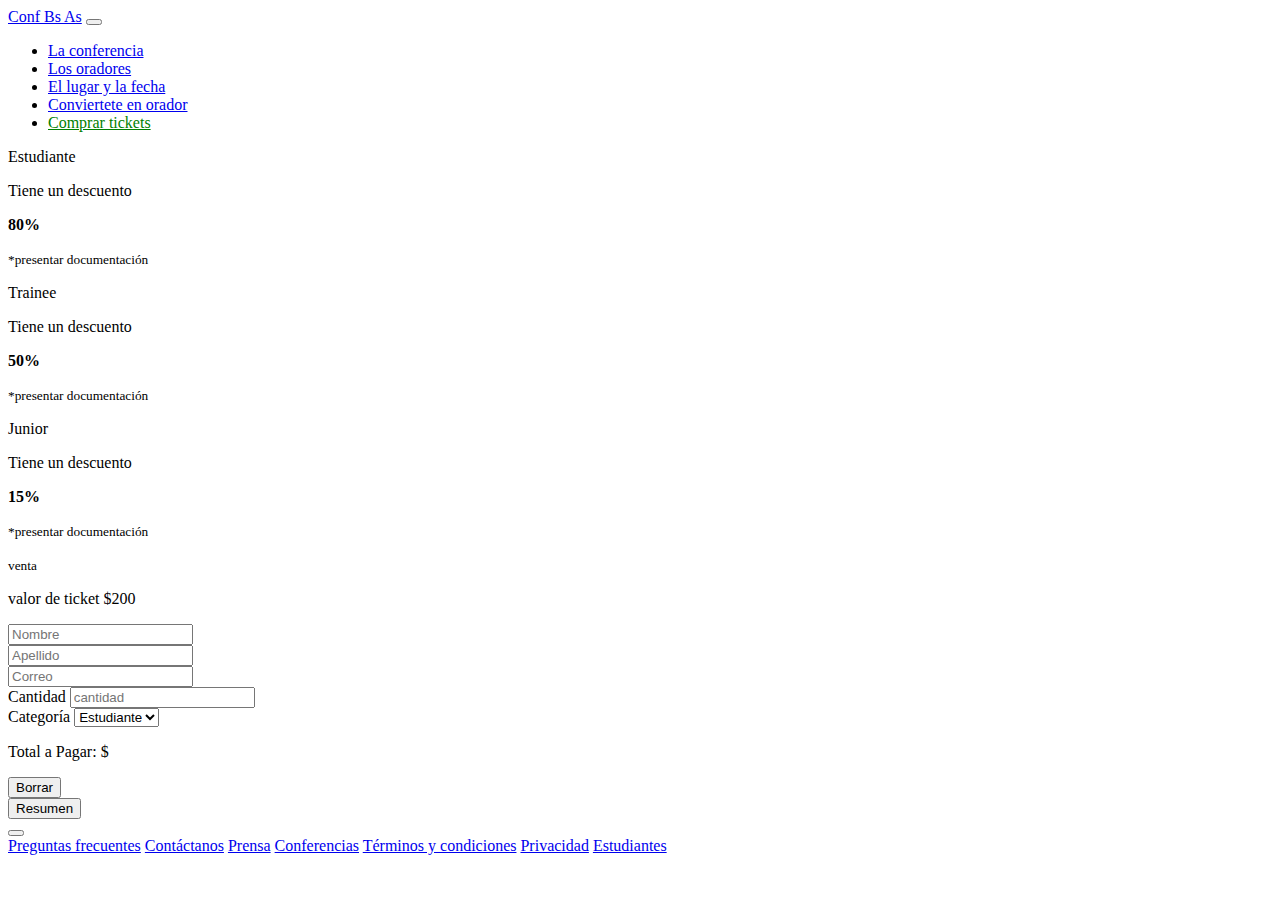
<file: comprartickets.html>
<!DOCTYPE html>
<html lang="en">
<head>
    <meta charset="UTF-8">
    <meta http-equiv="X-UA-Compatible" content="IE=edge">
    <meta name="viewport" content="width=device-width, initial-scale=1.0">
    <link href="https://cdn.jsdelivr.net/npm/bootstrap@5.3.0-alpha3/dist/css/bootstrap.min.css" rel="stylesheet" integrity="sha384-KK94CHFLLe+nY2dmCWGMq91rCGa5gtU4mk92HdvYe+M/SXH301p5ILy+dN9+nJOZ" crossorigin="anonymous">
    <link rel="stylesheet" href="C:\Users\silte\Downloads\cac-integrador-frontend-2023c1\Trabajo Integrador\css\css.css">
    <title>Tp de JavaScript</title>
</head>

<body>
    <header class="header">
        <nav class="navbar navbar-expand-lg navbar-dark bg-julian">
          <div class="container-fluid">
            <a class="navbar-brand" href="#">
              Conf Bs As</a>
            <button class="navbar-toggler" type="button" data-bs-toggle="collapse" data-bs-target="#navbarSupportedContent" aria-controls="navbarSupportedContent" aria-expanded="false" aria-label="Toggle navigation">
              <span class="navbar-toggler-icon"></span>
            </button>
            <div class="collapse navbar-collapse" id="navbarSupportedContent">
              <ul class="navbar-nav ms-auto text-center mb-2 mb-lg-0">
                <li class="nav-item1">
                  <a class="nav-link active" aria-current="page" href="#">La conferencia</a>
                </li>
                <li class="nav-item2">
                  <a class="nav-link" href="#">Los oradores</a>
                </li>
                <li class="nav-item3">
                  <a class="nav-link" href="#" role="button" data-bs-toggle="dropdown" aria-expanded="false">
                    El lugar y la fecha</a>
                </li>
                <li class="nav-item4">
                  <a class="nav-link" href="#">Conviertete en orador</a>
                </li>
                <li class="nav-item5">
                  <a class="nav-link" style="color: green;" href="C:\Users\silte\Downloads\cac-integrador-frontend-2023c1\Trabajo Integrador\comprartickets.html">Comprar tickets</a>
                </li>
              </ul>
            </div>
          </div>
        </nav>
      </header>

      <div class="container fluid d-flex justify-content-center ">
        <!--Card 1-->
      <div class="card-group "  style="width: 46rem;">
        <div class="card border border-primary text-center mx-1">
          <div class="card-body">
            <p class="card-text h4">Estudiante</p>
            <p class="card-text">Tiene un descuento</p>
            <p class="card-text"> <strong>80%</strong></p>
            <p class="card-text text-muted"> <small> *presentar documentación</small></p>
          </div>
        </div>
        <!--Card 2-->
        <div class="card border border-success text-center mx-1" >
          <div class="card-body">
            <p class="card-text h4">Trainee</p>
            <p class="card-text">Tiene un descuento</p>
            <p class="card-text"> <strong>50%</strong></p>
            <p class="card-text text-muted"><small> *presentar documentación</small></p>
          </div>
        </div>
        <!--Card 3-->
        <div class="card border border-warning text-center mx-1" >
          <div class="card-body">
            <p class="card-text h4">Junior</p>
            <p class="card-text">Tiene un descuento</p>
            <p class="card-text"> <strong>15%</strong></p>
            <p class="card-text text-muted"><small> *presentar documentación</small></p>
          </div>
        </div>
      </div>
    </div>
     <!-- Fin Cards descuento  -->
  
      
      <div>
        <p class="text-uppercase pt-2 mb-0 text-center">
          <small>venta</small>
        </p>
        <p class="h3 text-uppercase text-center">valor de ticket $200</p>
      </div>
      
  
  
       <!-- Formulario  -->
   
      <div class="container-fluid col-9">
      <form class="row g-3" id="compraEntradas">
        
        <div class="col-md-6">
          <input type="text" class="form-control" id="inputNombre" placeholder="Nombre"  aria-label="Nombre" >
        </div>
        <div class="col-md-6">
          <input type="text" class="form-control" id="inputApellido" placeholder="Apellido"  aria-label="Apellido">
        </div>
        <div class="col-12">
          <input type="email" class="form-control" id="inputEmail" placeholder="Correo" aria-label="Correo">
        </div>
        
        <div class="col-md-6">
          <label for="inputCantidad" class="form-label">Cantidad</label>
          <input type="text" class="form-control" id="inputCantidad" placeholder="cantidad">
        </div>
        <div class="col-md-6">
          <label for="inputCategoria" class="form-label">Categoría</label>
          <select id="inputCategoria" class="form-select" >
            <option selected>Estudiante</option>
            <option>Trainee</option>
            <option>Junior</option>
            <option>General</option>
          </select>
        </div>
    
        <div class="alert alert-primary " role="alert" >
          <p class="mb-0" id="importeTotal">Total a Pagar: $</p>
        </div>
        
        <div class="col">
            <button class="btn btn-success col-sm-12  botonEnviar" type="button" id="btnBorrar" onclick="borrar();">Borrar</button>
        </div>
        <div class="col">
            <button class="btn btn-success col-sm-12 botonEnviar" type="button" id="btnResumen"  onclick="calcularTotal();">Resumen</button>
          </div>
        </div>
      
      </form>
    </div>

    <footer>
         
        <nav class="navbar navbar-expand-lg bg-julian2" id="Footer">
          <div class="container-fluid" id="ContainerFooter">
              <button class="navbar-toggler" type="button" data-bs-toggle="collapse" data-bs-target="#navbarNavAltMarkup" aria-controls="navbarNavAltMarkup" aria-expanded="false" aria-label="Toggle navigation">
              <span class="navbar-toggler-icon"></span>
            </button>
            <div class="collapse navbar-collapse" id="navbarNavAltMarkup">
              <div class="navbar-nav">
                <a class="nav-link" id="TextoFooter" href="#">Preguntas frecuentes</a>
                <a class="nav-link" id="TextoFooter" href="#">Contáctanos</a>
                <a class="nav-link" id="TextoFooter" href="#">Prensa</a>
                <a class="nav-link" id="TextoFooter" href="#">Conferencias</a>
                <a class="nav-link" id="TextoFooter" href="#">Términos y condiciones</a>
                <a class="nav-link" id="TextoFooter" href="#">Privacidad</a>
                <a class="nav-link" id="TextoFooter" href="#">Estudiantes</a>
              </div>
            </div>
          </div>
        </nav>
      </footer>

    <script src="C:\Users\silte\Downloads\cac-integrador-frontend-2023c1\Trabajo Integrador\js\trabajo integrador.js"></script>

    <script src="https://cdn.jsdelivr.net/npm/bootstrap@5.3.0-alpha3/dist/js/bootstrap.bundle.min.js" integrity="sha384-ENjdO4Dr2bkBIFxQpeoTz1HIcje39Wm4jDKdf19U8gI4ddQ3GYNS7NTKfAdVQSZe" crossorigin="anonymous"></script>
</body>
</html>
</file>
